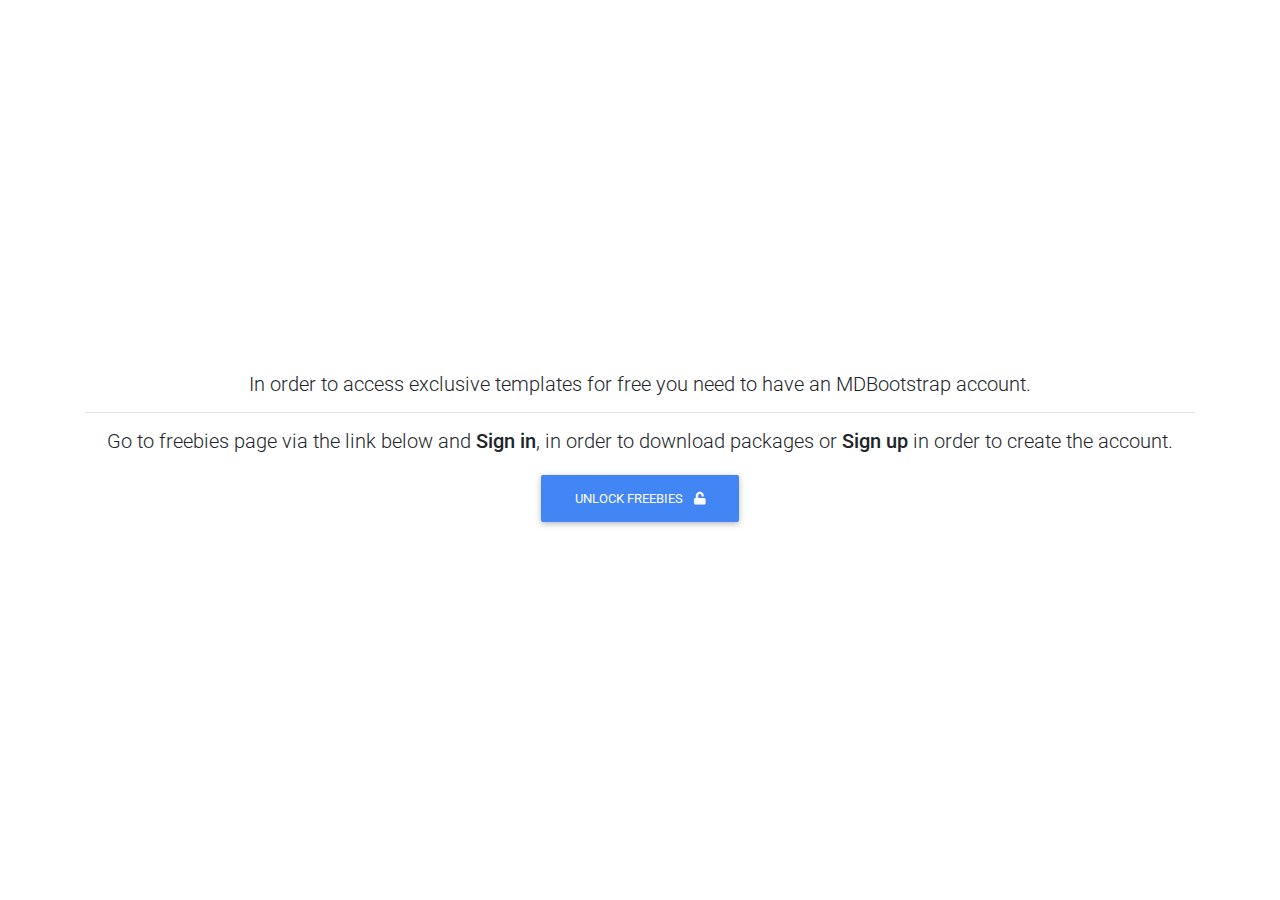
<file: exclusive-templates/unlock-exclusive-freebies.html>
<!DOCTYPE html>
<html lang="en">

<head>
  <meta charset="UTF-8">
  <meta name="viewport" content="width=device-width, initial-scale=1, shrink-to-fit=no">
  <meta http-equiv="x-ua-compatible" content="ie=edge">
  <title>Material Design for Bootstrap</title>
  <!-- MDB icon -->
  <link rel="icon" href="../img/mdb-favicon.ico" type="image/x-icon">
  <!-- Font Awesome -->
  <link rel="stylesheet" href="https://use.fontawesome.com/releases/v5.11.2/css/all.css">
  <!-- Google Fonts Roboto -->
  <link rel="stylesheet" href="https://fonts.googleapis.com/css?family=Roboto:300,400,500,700&display=swap">
  <!-- Bootstrap core CSS -->
  <link rel="stylesheet" href="../css/bootstrap.min.css">
  <!-- Material Design Bootstrap -->
  <link rel="stylesheet" href="../css/mdb.min.css">
  <!-- Your custom styles (optional) -->
  <link rel="stylesheet" href="../css/style.css">
</head>

<body>

  <!-- Start your project here-->
  <div class="d-flex align-items-center" style="height:100vh">
    <div class="container text-center">
      <h5 class="animated fadeIn mb-3">In order to access exclusive templates for free you need to have an MDBootstrap
        account.</h5>
        <hr>
      <h5 class="animated fadeIn mb-3">Go to freebies page via the link below and <strong>Sign in</strong>, in order to
        download packages or <strong>Sign up</strong> in order to create the account.</h5>
        <a href="https://mdbootstrap.com/freebies/?utm_campaign=ExclusiveFreebies&utm_source=jQuery" class="btn btn-primary">Unlock freebies <i class="fas fa-unlock ml-2"></i></a>

    </div>
  </div>
  <!-- End your project here-->

  <!-- jQuery -->
  <script type="text/javascript" src="../js/jquery.min.js"></script>
  <!-- Bootstrap tooltips -->
  <script type="text/javascript" src="../js/popper.min.js"></script>
  <!-- Bootstrap core JavaScript -->
  <script type="text/javascript" src="../js/bootstrap.min.js"></script>
  <!-- MDB core JavaScript -->
  <script type="text/javascript" src="../js/mdb.min.js"></script>
  <!-- Your custom scripts (optional) -->
  <script type="text/javascript"></script>

</body>

</html>
</file>
<file: css/style.css>
table.dataTable thead .sorting:after,
table.dataTable thead .sorting:before,
table.dataTable thead .sorting_asc:after,
table.dataTable thead .sorting_asc:before,
table.dataTable thead .sorting_asc_disabled:after,
table.dataTable thead .sorting_asc_disabled:before,
table.dataTable thead .sorting_desc:after,
table.dataTable thead .sorting_desc:before,
table.dataTable thead .sorting_desc_disabled:after,
table.dataTable thead .sorting_desc_disabled:before {
  bottom: .2em;
}

/* body { 
    -ms-user-select: none; 
    -moz-user-select: none; 
    -webkit-user-select: none; 
    user-select: none; 
} */
</file>
